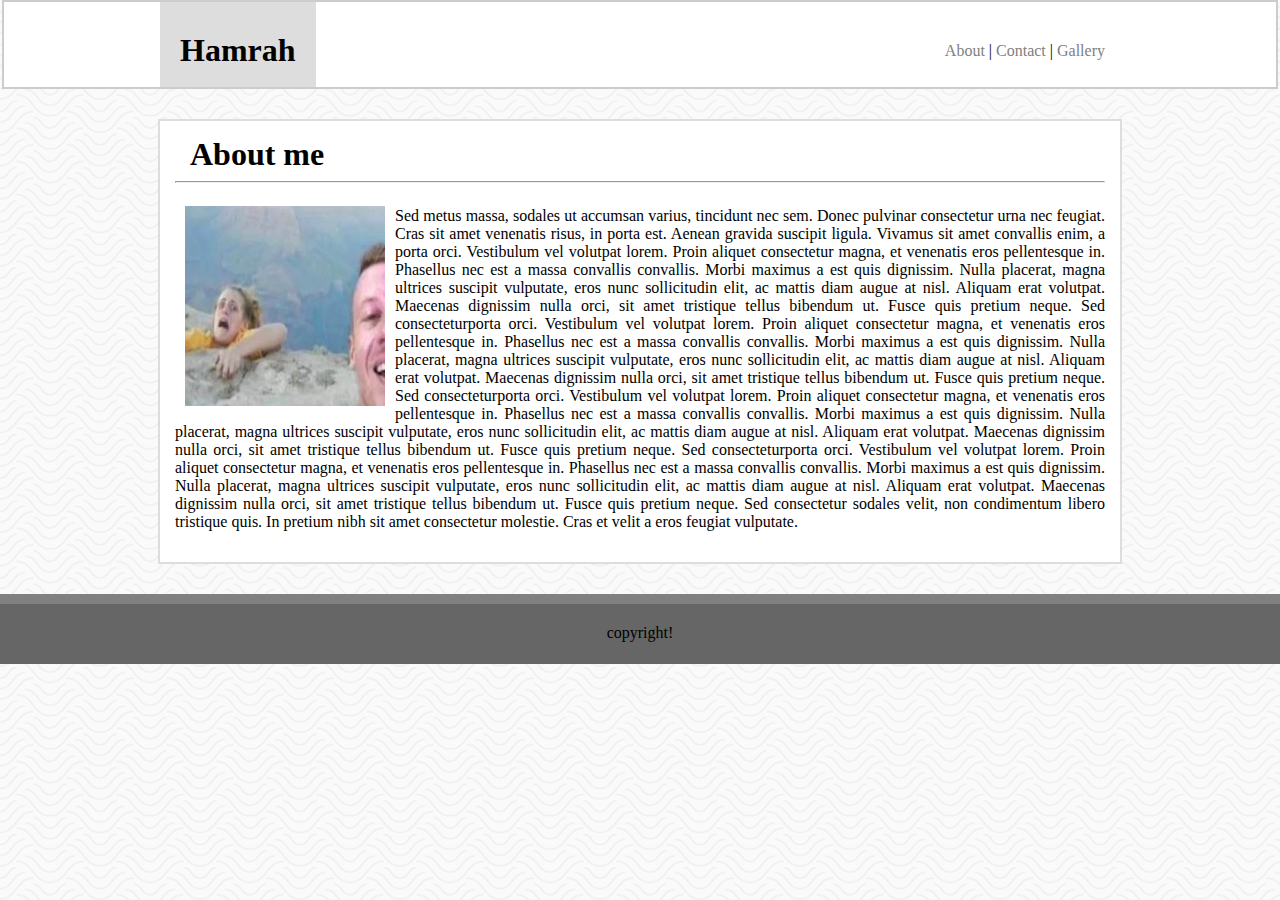
<file: index.html>
<head>
    <title>Basic portfolio</title>
    <meta name="viewport" content="width=device-width, initial-scale=1.0">
    <!-- <link rel="stylesheet" type="text/css" href="assets/css/reset.css"> -->
    <link rel="stylesheet" type="text/css" href="assets/css/style.css">

</head>


<body>

    <header>
        <div class="longDiv">
            <div class="headerDiv">
                <h1 id="logo">Hamrah</h1>
                <section id="links"><a href="index.html">About</a><span> | </span><a
                        href="contact.html">Contact</a><span> |
                    </span><a href="portfolio.html">Gallery</a></section>
            </div>
        </div>
    </header>
    <!-- this is the DIV that contains title img and paragraph -->
    <div class="myDiv">
        <h1 id="insideTitle">About me</h1>
        <hr>
        <section class="mainSection">
            <img id="imgSection" src="assets/img/photo01.jpg">
            <P id="mainBio">Sed metus massa, sodales ut accumsan varius, tincidunt nec sem. Donec pulvinar consectetur
                urna
                nec
                feugiat.
                Cras
                sit amet venenatis risus, in porta est. Aenean gravida suscipit ligula. Vivamus sit amet convallis enim,
                a
                porta
                orci. Vestibulum vel volutpat lorem. Proin aliquet consectetur magna, et venenatis eros pellentesque in.
                Phasellus nec est a massa convallis convallis. Morbi maximus a est quis dignissim. Nulla placerat, magna
                ultrices suscipit vulputate, eros nunc sollicitudin elit, ac mattis diam augue at nisl. Aliquam erat
                volutpat.
                Maecenas dignissim nulla orci, sit amet tristique tellus bibendum ut. Fusce quis pretium neque. Sed
                consecteturporta
                orci. Vestibulum vel volutpat lorem. Proin aliquet consectetur magna, et venenatis eros pellentesque in.
                Phasellus nec est a massa convallis convallis. Morbi maximus a est quis dignissim. Nulla placerat, magna
                ultrices suscipit vulputate, eros nunc sollicitudin elit, ac mattis diam augue at nisl. Aliquam erat
                volutpat.
                Maecenas dignissim nulla orci, sit amet tristique tellus bibendum ut. Fusce quis pretium neque. Sed
                consecteturporta
                orci. Vestibulum vel volutpat lorem. Proin aliquet consectetur magna, et venenatis eros pellentesque in.
                Phasellus nec est a massa convallis convallis. Morbi maximus a est quis dignissim. Nulla placerat, magna
                ultrices suscipit vulputate, eros nunc sollicitudin elit, ac mattis diam augue at nisl. Aliquam erat
                volutpat.
                Maecenas dignissim nulla orci, sit amet tristique tellus bibendum ut. Fusce quis pretium neque. Sed
                consecteturporta
                orci. Vestibulum vel volutpat lorem. Proin aliquet consectetur magna, et venenatis eros pellentesque in.
                Phasellus nec est a massa convallis convallis. Morbi maximus a est quis dignissim. Nulla placerat, magna
                ultrices suscipit vulputate, eros nunc sollicitudin elit, ac mattis diam augue at nisl. Aliquam erat
                volutpat.
                Maecenas dignissim nulla orci, sit amet tristique tellus bibendum ut. Fusce quis pretium neque. Sed
                consectetur
                sodales velit, non condimentum libero tristique quis. In pretium nibh sit amet consectetur molestie.
                Cras et
                velit a eros feugiat vulputate.</P>
        </section>
    </div>
    <div id="footerDiv">
        copyright!
    </div>

</body>
</file>
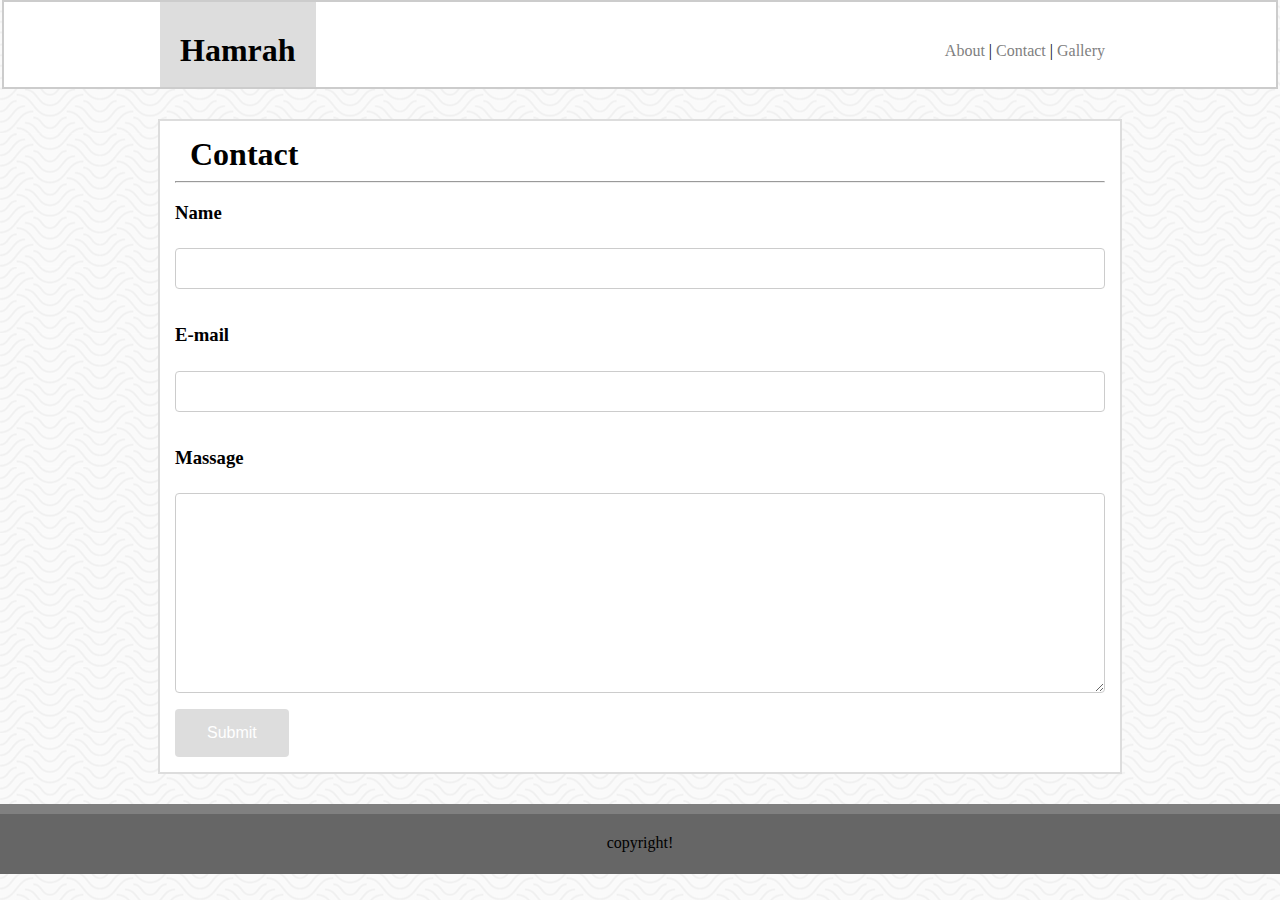
<file: contact.html>
<head>
        <title>Contact</title>
        <meta name="viewport" content="width=device-width, initial-scale=1.0">

        <link rel="stylesheet" type="text/css" href="assets/css/style.css">
    </head>
    
    
    <body>
    
        <header>
            <div class="longDiv">
                <div class="headerDiv">
                    <h1 id="logo">Hamrah</h1>
                    <section id="links"><a href="index.html">About</a><span> | </span><a
                            href="contact.html">Contact</a><span> |
                        </span><a href="portfolio.html">Gallery</a></section>
                </div>
            </div>
        </header>
        <!-- this is the DIV that contains title img and paragraph -->
        <div class="myDiv">
            <h1 id="insideTitle">Contact</h1>
            <hr>
            <h3>Name</h3>
            <input type="text" size="127" >
            <h3>E-mail</h3>
            <input type="email" size="127" >
            <h3>Massage</h3>
            <textarea style="height: 200px" ></textarea>
            <input type="submit" id="submitButton">
            
               
    </div>
    <div  id="footerDiv">
            copyright!
        </div>
    
    </body>
</file>
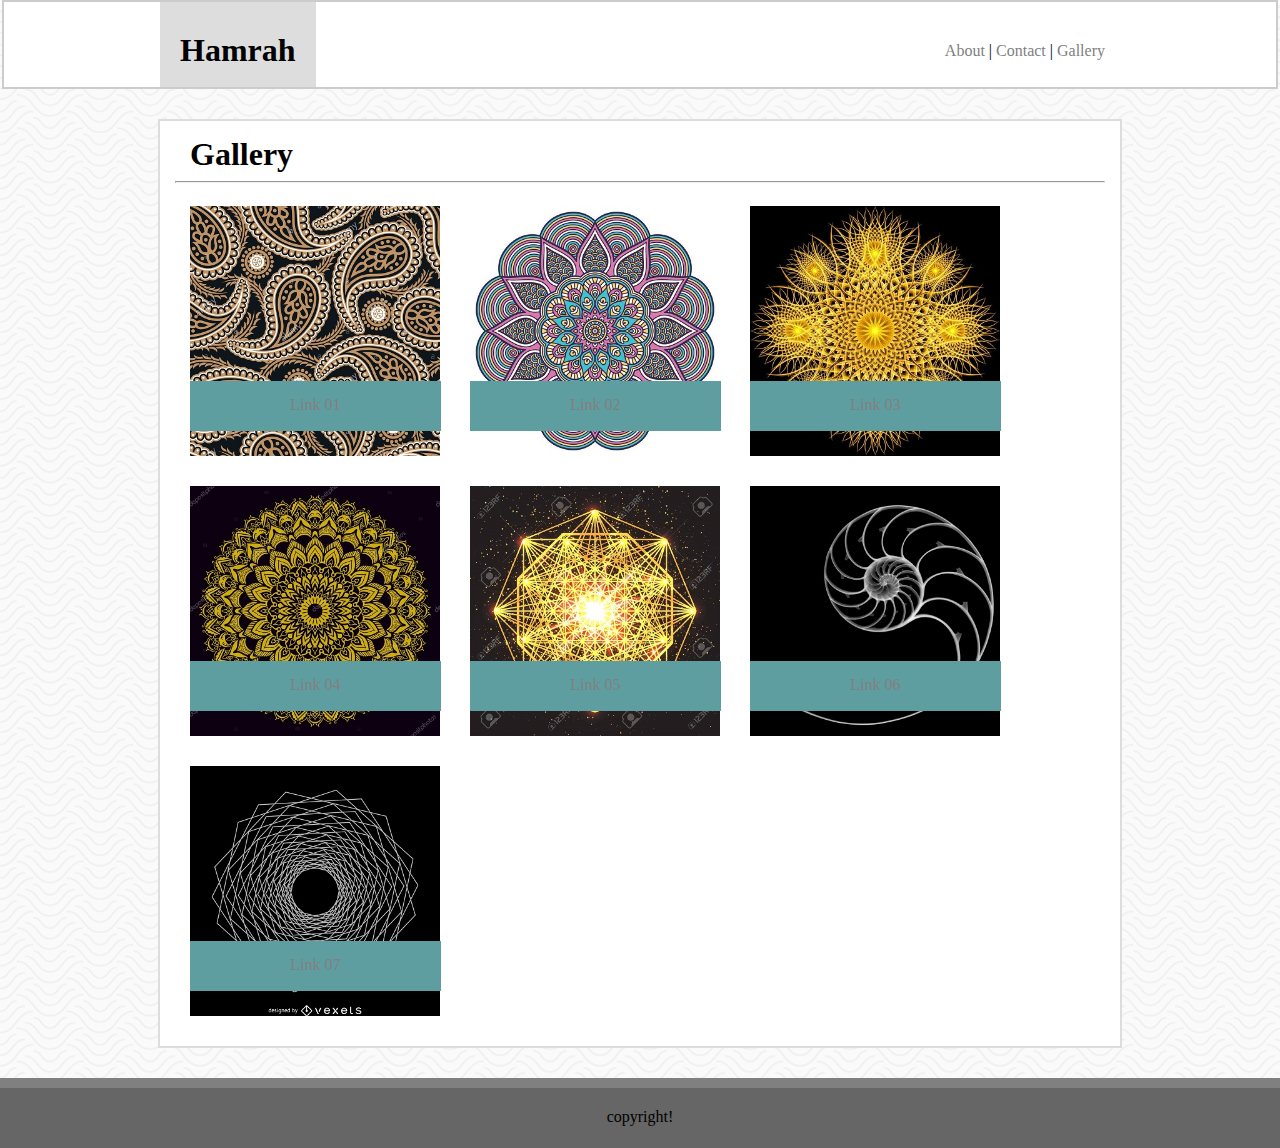
<file: portfolio.html>
<head>
    <title>Gallery</title>
    <meta name="viewport" content="width=device-width, initial-scale=1.0">

    <link rel="stylesheet" type="text/css" href="assets/css/style.css">
</head>


<body>

    <header>
        <div class="longDiv">
            <div class="headerDiv">
                <h1 id="logo">Hamrah</h1>
                <section id="links"><a href="index.html">About</a><span> | </span><a
                        href="contact.html">Contact</a><span> |
                    </span><a href="portfolio.html">Gallery</a></section>
            </div>
        </div>
    </header>
    <!-- this is the DIV that contains title img and paragraph -->
    <div class="myDiv">
        <h1 id="insideTitle">Gallery</h1>
        <hr>
        <section class="imgSections sec01">
            <img class="imgs img-01" src="assets/img/gallery/img01.jpg">
            <div class="imgLable"><a class="galleryLinks" href="#">Link 01</a></div>
        </section>
        <section class="imgSections sec02">
            <img class="imgs img-02" src="assets/img/gallery/img02.jpg">
            <div class="imgLable"><a class="galleryLinks" href="#">Link 02</a></div>
        </section>
        <section class="imgSections sec03">
            <img class="imgs img-03" src="assets/img/gallery/img03.jpg">
            <div class="imgLable"><a class="galleryLinks" href="#">Link 03</a></div>
        </section>
        <section class="imgSections sec04">
            <img class="imgs img-04" src="assets/img/gallery/img04.jpg">
            <div class="imgLable"><a class="galleryLinks" href="#">Link 04</a></div>
        </section>
        <section class="imgSections sec05">
            <img class="imgs img-05" src="assets/img/gallery/img05.jpg">
            <div class="imgLable"><a class="galleryLinks" href="#">Link 05</a></div>
        </section>
        <section class="imgSections sec06">
            <img class="imgs img-06" src="assets/img/gallery/img06.jpg">
            <div class="imgLable"><a class="galleryLinks" href="#">Link 06</a></div>
        </section>
        <section class="imgSections sec07">
            <img class="imgs img-07" src="assets/img/gallery/img07.jpg">
            <div class="imgLable"><a class="galleryLinks" href="#">Link 07</a></div>
        </section>


    </div>
    <div id="footerDiv">
        copyright!
    </div>

</body>
</file>
<file: assets/css/style.css>
body {
    background-image: url("../img/papyrus-bg.png");
    background-repeat: repeat;
    margin: 0;
    font-family: Georgia, "Times New Roman", Times, serif;
}

.longDiv {
    border: 2px solid #cccccc;
    margin: auto;
    width: 99.4%;
    height: 85px;
    /* overflow: auto; */
    clear: both;
    background-color: #ffffff;
    margin-bottom: 30px;
}

.headerDiv {
    width: 960px;
    height: 85px;
    margin: auto;
    /* overflow: auto; */
    font-family: Georgia, 'Times New Roman', Times, serif;
}

a:link {
    color: gray;
    text-decoration: none;
}

/* visited link */

a:visited {
    color: gray;
    text-decoration: none;
}

/* mouse over link */

a:hover {
    color: gray;
    text-decoration: none;
}

/* selected link */

a:active {
    color: gray;
    text-decoration: none;
}

#links {
    text-align: right;
    /* color: gray; */
    padding-top: 40px;
    padding-right: 15px;
    float: right;
}

#logo {
    height: 55px;
    text-align: center;
    padding: 30px 20px 0px 20px;
    /* text-align: left; */
    background-color: #dddddd;
    margin: 0 0 0 0;
}

#mainBio {
    /* padding: 10px 10px 10px 10px; */
    /* float: left; */
    text-align: justify;
}

#logo, #imgSection {
    float: left;
}

#insideTitle {
    margin: 0 15px 0 15px;
}

#imgSection {
    width: 200px;
    height: 200px;
    /* margin-right: 10px; */
    /* margin-left: 15px; */
    margin: 15px 10px 10px 10px;
}

/* this DIV holding all the content in the middle */

.myDiv {
    border: 2px solid #dddddd;
    padding: 15px 15px 15px 15px;
    margin: auto;
    margin-bottom: 30px;
    width: 930px;
    background-color: #ffffff;
    /* clear: both; */
    overflow: auto;
}

/* contact page style */

input[type=text], input[type=email], textarea {
    width: 100%;
    padding: 12px;
    border: 1px solid #ccc;
    border-radius: 4px;
    box-sizing: border-box;
    margin-top: 6px;
    margin-bottom: 16px;
    resize: vertical;
}

#submitButton {
    background-color: #dddddd;
    /* Green */
    border: none;
    color: white;
    padding: 15px 32px;
    text-align: center;
    text-decoration: none;
    display: inline-block;
    font-size: 16px;
    border-radius: 4px;
}

/* gallery page style */

.imgs {
    height: 250px;
    width: 250px;
    margin: 15px 15px 15px 15px;
}

.imgSections {
    position: relative;
    float: left;
}

.imgLable {
    padding-top: 15px;
    text-align: center;
    height: 35px;
    width: 89.5%;
    position: absolute;
    bottom: 40px;
    left: 15px;
    background-color: cadetblue;
}

.mainSection {
    float: left;
}

a.galleryLinks:visited {
    color: #ffffff;
    text-decoration: none;
}

/* mouse over link */

a.galleryLinks:hover {
    color: #ffffff;
    text-decoration: none;
}

/* selected link */

a.galleryLinks:active {
    color: #ffffff;
    text-decoration: none;
}

#footerDiv {
    background-color: #666666;
    padding-top: 20px;
    position: relative;
    bottom: 0;
    height: 40px;
    text-align: center;
    /* clear: both; */
    border-top: 10px solid gray;
}

/* responsive Media css */

@media screen and (max-width: 768px) {
    /* header */
    .longDiv {
        padding: 0px 0px 0px 0px;
        margin: 0px 0px 0px 0px;
        width: 760px;
        height: 62px;
    }
    .headerDiv {
        width: 760px;
        height: 50px;
    }
    #links {
        /* padding-left: 15px;
        padding-right: 5px; */
        padding: 20px 5px 0px 15px;
        float: left;
    }
    #logo {
        padding: 7px 7px 0px 0px;
    }
    /* main section */
    #insideTitle {
        font-size: 18px;
    }
    .myDiv {
        width: 732px;
        margin: 0 0 0 0;
        padding: 5 5 5 5;
    }
    #imgSection {
        margin: auto;
        padding: 15px 5px 5px 5px;
        /* float: none; */
    }
    /* footere */
    #footerDiv {
        padding-top: 10px;
        position: relative;
        width: 748px;

        bottom: 0;
        height: 20px;
        text-align: left;
        /* clear: both; */
        border-top: 5px solid gray;
    }
}

@media screen and (max-width: 480px) {
    /* header */
    .longDiv {
        padding: 0px 0px 0px 0px;
        margin: 0px 0px 0px 0px;
        width: 460px;
        height: 62px;
    }
    .headerDiv {
        width: 450px;
        height: 50px;
    }
    #links {
        /* padding-left: 15px;
    padding-right: 5px; */
        padding: 20px 5px 0px 15px;
        float: left;
    }
    #logo {
        padding: 7px 7px 0px 0px;
    }
    /* main section */
    #insideTitle {
        font-size: 18px;
    }
    .myDiv {
        width: 448px;
        margin: 0 0 0 0;
        padding: 5 5 5 5;
    }
    #imgSection {
        margin: auto;
        padding: 15px 5px 5px 5px;
        /* float: none; */
    }
    /* footer */
    #footerDiv {
        padding-top: 10px;
        position: relative;
        width: 460px;
        bottom: 0;
        height: 20px;
        text-align: left;
        /* clear: both; */
        border-top: 5px solid gray;
    }
}
</file>
